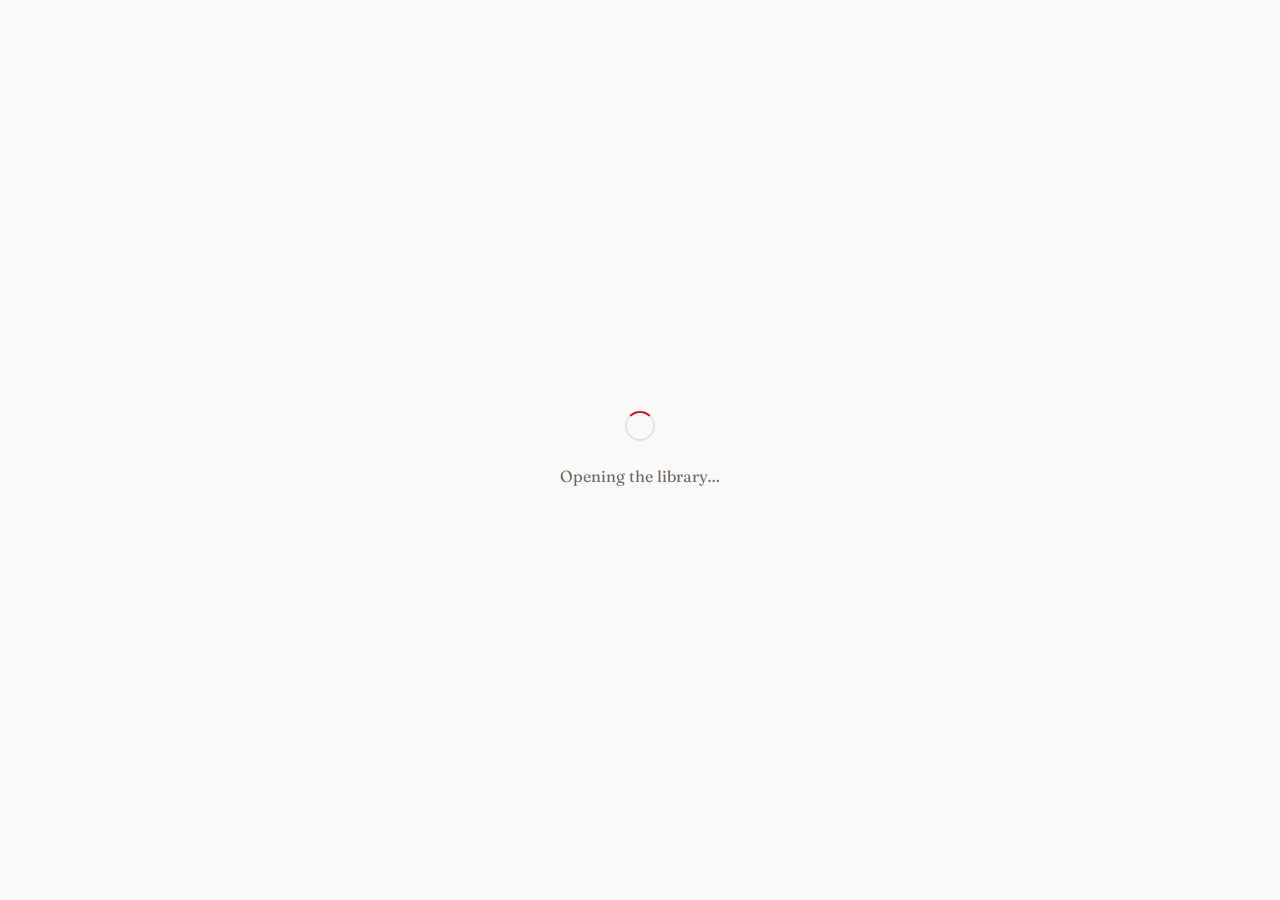
<file: index (3).html>
<!DOCTYPE html>
<html lang="en">
<head>
<meta charset="UTF-8" />
<meta name="viewport" content="width=device-width, initial-scale=1.0" />
<title>Doral Academy Library</title>
<link rel="preconnect" href="https://fonts.googleapis.com" />
<link rel="preconnect" href="https://fonts.gstatic.com" crossorigin />
<link href="https://fonts.googleapis.com/css2?family=Fraunces:opsz,wght@9..144,500;9..144,600;9..144,700&family=Newsreader:ital,wght@0,400;0,500;0,600;1,400&display=swap" rel="stylesheet" />
<style>
  :root{
    --white:#ffffff;
    --paper:#fbf9f7;
    --ink:#1c1a19;
    --muted:#6f6864;
    --line:#e7e1dc;
    --red:#c0162c;
    --red-dark:#931021;
    --red-soft:#fdeef0;
    --green:#1f7a4d;
    --green-soft:#e9f5ee;
    --shadow:0 1px 2px rgba(28,26,25,.04),0 12px 32px -12px rgba(28,26,25,.18);
    --radius:14px;
  }
  *{box-sizing:border-box;margin:0;padding:0}
  html{scroll-behavior:smooth}
  body{
    font-family:"Newsreader",Georgia,serif;
    background:var(--paper);
    color:var(--ink);
    line-height:1.55;
    -webkit-font-smoothing:antialiased;
  }
  h1,h2,h3,.display{font-family:"Fraunces",Georgia,serif;letter-spacing:-.01em}
  a{color:inherit}
  button{font-family:inherit;cursor:pointer;border:none;background:none}
  input,select{font-family:inherit;font-size:1rem}

  /* ---------- layout ---------- */
  header.topbar{
    position:sticky;top:0;z-index:40;
    background:rgba(255,255,255,.92);
    backdrop-filter:blur(8px);
    border-bottom:1px solid var(--line);
  }
  .bar-inner{
    max-width:1140px;margin:0 auto;padding:14px 22px;
    display:flex;align-items:center;gap:16px;
  }
  .brand{display:flex;align-items:center;gap:12px;font-family:"Fraunces";font-weight:700;font-size:1.22rem}
  .crest{
    width:34px;height:34px;border-radius:9px;flex:none;
    background:var(--red);color:#fff;display:grid;place-items:center;
    font-family:"Fraunces";font-weight:700;font-size:1rem;
    box-shadow:0 6px 16px -6px rgba(192,22,44,.6);
  }
  .brand small{display:block;font-family:"Newsreader";font-weight:400;font-size:.72rem;color:var(--muted);letter-spacing:.14em;text-transform:uppercase}
  .spacer{flex:1}
  .nav-pill{display:flex;gap:4px;background:var(--paper);border:1px solid var(--line);border-radius:999px;padding:4px}
  .nav-pill button{
    padding:7px 16px;border-radius:999px;font-size:.95rem;color:var(--muted);
    transition:color .2s,background .2s;
  }
  .nav-pill button.active{background:var(--red);color:#fff}
  .nav-pill button:hover:not(.active){color:var(--ink)}
  .who{display:flex;align-items:center;gap:10px;font-size:.9rem}
  .who .badge{font-size:.66rem;letter-spacing:.1em;text-transform:uppercase;background:var(--red-soft);color:var(--red-dark);padding:3px 9px;border-radius:999px;font-family:"Newsreader";font-weight:500}
  .btn{
    display:inline-flex;align-items:center;gap:8px;justify-content:center;
    padding:11px 20px;border-radius:10px;font-size:.96rem;font-weight:500;
    transition:transform .15s,background .2s,box-shadow .2s,border-color .2s;
  }
  .btn:active{transform:translateY(1px)}
  .btn-red{background:var(--red);color:#fff}
  .btn-red:hover{background:var(--red-dark);box-shadow:0 8px 20px -8px rgba(192,22,44,.6)}
  .btn-ghost{border:1px solid var(--line);background:#fff;color:var(--ink)}
  .btn-ghost:hover{border-color:var(--red);color:var(--red)}
  .btn-sm{padding:7px 13px;font-size:.86rem;border-radius:8px}
  .btn[disabled]{opacity:.5;cursor:not-allowed}

  main{max-width:1140px;margin:0 auto;padding:34px 22px 80px}
  .page{display:none;animation:fade .45s ease both}
  .page.show{display:block}
  @keyframes fade{from{opacity:0;transform:translateY(10px)}to{opacity:1;transform:none}}

  /* ---------- hero ---------- */
  .hero{
    border:1px solid var(--line);border-radius:22px;background:
      radial-gradient(120% 140% at 100% 0%,var(--red-soft) 0%,transparent 45%),#fff;
    padding:48px 44px;position:relative;overflow:hidden;box-shadow:var(--shadow);
  }
  .hero .eyebrow{font-size:.74rem;letter-spacing:.2em;text-transform:uppercase;color:var(--red);font-weight:500}
  .hero h1{font-size:clamp(2.1rem,4.5vw,3.3rem);line-height:1.02;margin:14px 0 12px;max-width:14ch}
  .hero p{color:var(--muted);max-width:46ch;font-size:1.08rem}
  .hero > *{position:relative;z-index:1}
  .hero .actions{display:flex;gap:12px;margin-top:26px;flex-wrap:wrap}
  .hero .rule{position:absolute;right:-50px;bottom:-50px;width:200px;height:200px;border-radius:50%;border:18px solid var(--red-soft);z-index:0;pointer-events:none}

  .stat-row{display:grid;grid-template-columns:repeat(3,1fr);gap:16px;margin-top:22px}
  .stat{background:#fff;border:1px solid var(--line);border-radius:var(--radius);padding:18px 20px}
  .stat b{font-family:"Fraunces";font-size:2rem;display:block;line-height:1}
  .stat span{color:var(--muted);font-size:.9rem}

  /* ---------- cards / sections ---------- */
  .section-head{display:flex;align-items:flex-end;justify-content:space-between;gap:16px;margin:34px 0 16px;flex-wrap:wrap}
  .section-head h2{font-size:1.6rem}
  .section-head p{color:var(--muted);font-size:.95rem}

  .toolbar{display:flex;gap:10px;flex-wrap:wrap;margin-bottom:18px}
  .field{display:flex;flex-direction:column;gap:6px}
  .field label{font-size:.8rem;color:var(--muted);letter-spacing:.04em}
  .input{
    padding:11px 13px;border:1px solid var(--line);border-radius:10px;background:#fff;
    transition:border-color .2s,box-shadow .2s;width:100%;
  }
  .input:focus{outline:none;border-color:var(--red);box-shadow:0 0 0 3px var(--red-soft)}
  .search{position:relative;flex:1;min-width:220px}
  .search input{padding-left:38px}
  .search svg{position:absolute;left:12px;top:50%;transform:translateY(-50%);color:var(--muted)}

  .grid{display:grid;grid-template-columns:repeat(auto-fill,minmax(260px,1fr));gap:16px}
  .book{
    background:#fff;border:1px solid var(--line);border-radius:var(--radius);padding:20px;
    display:flex;flex-direction:column;gap:6px;position:relative;
    transition:transform .2s,box-shadow .2s,border-color .2s;animation:fade .4s ease both;
  }
  .book:hover{transform:translateY(-3px);box-shadow:var(--shadow);border-color:#dcd4cd}
  .book .spine{position:absolute;left:0;top:18px;bottom:18px;width:4px;border-radius:0 4px 4px 0;background:var(--red)}
  .book h3{font-size:1.18rem;line-height:1.15;padding-left:8px}
  .book .author{color:var(--muted);font-style:italic;padding-left:8px}
  .book .isbn{font-size:.78rem;color:var(--muted);font-family:ui-monospace,monospace;letter-spacing:.02em;padding-left:8px;margin-top:4px}
  .book .foot{display:flex;align-items:center;justify-content:space-between;gap:8px;margin-top:12px;padding-left:8px}
  .pill{font-size:.74rem;font-weight:500;padding:4px 11px;border-radius:999px;letter-spacing:.02em}
  .pill.out{background:var(--red-soft);color:var(--red-dark)}
  .pill.in{background:var(--green-soft);color:var(--green)}
  .book .holder{font-size:.8rem;color:var(--muted);padding-left:8px}

  .panel{background:#fff;border:1px solid var(--line);border-radius:var(--radius);padding:24px;box-shadow:var(--shadow)}
  .panel + .panel{margin-top:18px}

  table{width:100%;border-collapse:collapse;font-size:.92rem}
  th,td{text-align:left;padding:12px 12px;border-bottom:1px solid var(--line);vertical-align:middle}
  th{font-size:.72rem;letter-spacing:.1em;text-transform:uppercase;color:var(--muted);font-weight:500;font-family:"Newsreader"}
  tr:last-child td{border-bottom:none}
  tbody tr{transition:background .15s}
  tbody tr:hover{background:var(--paper)}
  .tag{display:inline-flex;align-items:center;gap:6px;font-size:.78rem;padding:3px 9px;border-radius:7px}
  .tag.checkout{background:var(--red-soft);color:var(--red-dark)}
  .tag.return{background:var(--green-soft);color:var(--green)}

  .empty{text-align:center;color:var(--muted);padding:42px 20px;border:1px dashed var(--line);border-radius:var(--radius);background:#fff}
  .empty b{display:block;font-family:"Fraunces";color:var(--ink);font-size:1.15rem;margin-bottom:4px}

  /* ---------- auth / modal ---------- */
  .overlay{
    position:fixed;inset:0;z-index:60;background:rgba(28,26,25,.45);backdrop-filter:blur(3px);
    display:none;align-items:center;justify-content:center;padding:20px;animation:fade .25s ease both;
  }
  .overlay.show{display:flex}
  .modal{
    background:#fff;border-radius:18px;width:100%;max-width:430px;padding:30px;box-shadow:var(--shadow);
    animation:pop .3s cubic-bezier(.2,.8,.3,1) both;
  }
  @keyframes pop{from{opacity:0;transform:translateY(14px) scale(.98)}to{opacity:1;transform:none}}
  .modal h2{font-size:1.5rem}
  .modal .sub{color:var(--muted);font-size:.92rem;margin:4px 0 18px}
  .modal .field{margin-bottom:13px}
  .modal-x{position:absolute;top:16px;right:18px;font-size:1.4rem;color:var(--muted);line-height:1}
  .modal-wrap{position:relative}
  .switch{display:flex;background:var(--paper);border:1px solid var(--line);border-radius:10px;padding:4px;margin-bottom:18px}
  .switch button{flex:1;padding:9px;border-radius:7px;font-size:.9rem;color:var(--muted);transition:.2s}
  .switch button.active{background:#fff;color:var(--red);box-shadow:var(--shadow)}
  .divider{display:flex;align-items:center;gap:12px;color:var(--muted);font-size:.82rem;margin:16px 0}
  .divider::before,.divider::after{content:"";flex:1;height:1px;background:var(--line)}
  .google{display:flex;align-items:center;justify-content:center;gap:10px;width:100%;padding:11px;border:1px solid var(--line);border-radius:10px;background:#fff;font-weight:500;transition:.2s}
  .google:hover{border-color:#dcd4cd;background:var(--paper)}
  .note{font-size:.85rem;padding:10px 12px;border-radius:9px;margin-top:6px;display:none}
  .note.err{display:block;background:var(--red-soft);color:var(--red-dark)}
  .note.ok{display:block;background:var(--green-soft);color:var(--green)}
  .full{width:100%}

  /* ---------- toast ---------- */
  #toast{position:fixed;bottom:24px;left:50%;transform:translateX(-50%) translateY(20px);z-index:80;
    background:var(--ink);color:#fff;padding:13px 20px;border-radius:11px;font-size:.92rem;opacity:0;
    transition:.3s;pointer-events:none;box-shadow:var(--shadow);max-width:90vw}
  #toast.show{opacity:1;transform:translateX(-50%) translateY(0)}

  /* ---------- loading ---------- */
  .spin{width:18px;height:18px;border:2px solid rgba(255,255,255,.4);border-top-color:#fff;border-radius:50%;animation:rot .7s linear infinite;display:inline-block}
  .spin.dark{border-color:var(--line);border-top-color:var(--red)}
  @keyframes rot{to{transform:rotate(360deg)}}
  #boot{position:fixed;inset:0;background:var(--paper);display:grid;place-items:center;z-index:100;transition:opacity .4s}
  #boot.hide{opacity:0;pointer-events:none}

  .hint{font-size:.84rem;color:var(--muted);background:var(--paper);border:1px solid var(--line);border-radius:9px;padding:10px 13px;margin-top:14px}
  .hint b{color:var(--ink)}

  footer{border-top:1px solid var(--line);color:var(--muted);text-align:center;padding:26px 22px}
  footer .main{font-size:.85rem}
  footer .legal{font-size:.66rem;line-height:1.5;max-width:760px;margin:10px auto 0;color:#9a938e}

  @media(max-width:720px){
    .bar-inner{flex-wrap:wrap}
    .stat-row{grid-template-columns:1fr}
    .hero{padding:34px 24px}
    .nav-pill{order:3;width:100%;justify-content:space-between}
    .table-scroll{overflow-x:auto}
    table{min-width:560px}
  }
</style>
</head>
<body>

<div id="boot"><div style="text-align:center"><div class="spin dark" style="width:30px;height:30px;margin:0 auto 14px"></div><div style="font-family:'Fraunces';color:var(--muted)">Opening the library…</div></div></div>

<header class="topbar">
  <div class="bar-inner">
    <div class="brand">
      <span class="crest">DA</span>
      <span>Doral Academy Library</span>
    </div>
    <div class="spacer"></div>
    <nav class="nav-pill" id="nav">
      <button data-page="home" class="active">Home</button>
      <button data-page="catalog">Catalog</button>
      <button data-page="dashboard" data-auth="1" style="display:none">My Shelf</button>
      <button data-page="admin" data-admin="1" style="display:none">Librarian</button>
    </nav>
    <div class="who" id="who">
      <button class="btn btn-ghost btn-sm" id="loginBtn">Sign in</button>
    </div>
  </div>
</header>

<main>
  <!-- HOME -->
  <section class="page show" id="page-home">
    <div class="hero">
      <div class="eyebrow">Doral Academy</div>
      <h1>Find your next read, the easy way.</h1>
      <p>Browse the collection, see what's on the shelf, and keep track of every book you've borrowed and returned — all in one place.</p>
      <div class="actions">
        <button class="btn btn-red" onclick="go('catalog')">Browse the catalog</button>
        <button class="btn btn-ghost" id="heroSign">Create student account</button>
      </div>
      <div class="rule"></div>
    </div>
    <div class="stat-row">
      <div class="stat"><b id="sTotal">0</b><span>Books in the collection</span></div>
      <div class="stat"><b id="sIn">0</b><span>Available right now</span></div>
      <div class="stat"><b id="sOut">0</b><span>Currently checked out</span></div>
    </div>
    <div class="hint"><b>Students</b> can browse and track their own borrowing. Only the <b>librarian</b> can check books in and out.</div>
  </section>

  <!-- CATALOG -->
  <section class="page" id="page-catalog">
    <div class="section-head">
      <div><h2>The Collection</h2><p>Everything on our shelves. Search by title, author, or ISBN.</p></div>
    </div>
    <div class="toolbar">
      <div class="search">
        <svg width="16" height="16" viewBox="0 0 24 24" fill="none" stroke="currentColor" stroke-width="2"><circle cx="11" cy="11" r="7"/><path d="m21 21-4.3-4.3"/></svg>
        <input class="input" id="catSearch" placeholder="Search the catalog…" oninput="renderCatalog()"/>
      </div>
      <select class="input" id="catFilter" style="max-width:200px" onchange="renderCatalog()">
        <option value="all">All books</option>
        <option value="in library">Available</option>
        <option value="checked out">Checked out</option>
      </select>
    </div>
    <div id="catGrid" class="grid"></div>
  </section>

  <!-- STUDENT DASHBOARD -->
  <section class="page" id="page-dashboard">
    <div class="section-head">
      <div><h2 id="dashHi">My Shelf</h2><p>Your borrowing history — what you have now and what you've returned.</p></div>
    </div>
    <div class="stat-row" style="margin-top:0">
      <div class="stat"><b id="dCur">0</b><span>Currently borrowed</span></div>
      <div class="stat"><b id="dRet">0</b><span>Returned all-time</span></div>
      <div class="stat"><b id="dTot">0</b><span>Total activity</span></div>
    </div>
    <div class="section-head"><div><h2 style="font-size:1.25rem">Currently checked out</h2></div></div>
    <div id="dashCurrent"></div>
    <div class="section-head"><div><h2 style="font-size:1.25rem">Activity history</h2><p>Every checkout and return, with dates.</p></div></div>
    <div class="panel table-scroll" id="dashHistory"></div>
  </section>

  <!-- ADMIN -->
  <section class="page" id="page-admin">
    <div class="section-head">
      <div><h2>Librarian Desk</h2><p>Add books, check them in and out, and review all activity.</p></div>
    </div>

    <div class="panel">
      <div style="display:flex;align-items:center;justify-content:space-between;gap:12px;flex-wrap:wrap;margin-bottom:14px">
        <h2 style="font-size:1.2rem">Add a book</h2>
        <button class="btn btn-ghost btn-sm" id="scanToggle" onclick="toggleScanner()">Scan barcode</button>
      </div>

      <div id="scanArea" style="display:none;margin-bottom:16px">
        <div style="position:relative;max-width:420px;margin:0 auto;border-radius:12px;overflow:hidden;border:1px solid var(--line);background:#000">
          <video id="scanVideo" playsinline style="width:100%;display:block"></video>
          <div style="position:absolute;inset:14% 8%;border:2px solid rgba(255,255,255,.85);border-radius:10px;box-shadow:0 0 0 9999px rgba(0,0,0,.25)"></div>
        </div>
        <div class="note" id="scanNote" style="display:block;background:var(--paper);color:var(--muted);text-align:center">Point the camera at the barcode on the back of the book.</div>
        <div style="text-align:center;margin-top:8px"><button class="btn btn-ghost btn-sm" onclick="stopScanner()">Stop camera</button></div>
      </div>

      <div style="display:grid;grid-template-columns:1.4fr 1fr 1fr auto;gap:12px;align-items:end" id="addRow">
        <div class="field"><label>Title</label><input class="input" id="bTitle" placeholder="The Great Gatsby"/></div>
        <div class="field"><label>Author</label><input class="input" id="bAuthor" placeholder="F. Scott Fitzgerald"/></div>
        <div class="field"><label>ISBN</label><input class="input" id="bIsbn" placeholder="978-0-7432-7356-5"/></div>
        <button class="btn btn-red" id="addBtn" onclick="addBook()">Add</button>
      </div>
      <div class="note" id="addNote"></div>
      <div class="hint" style="margin-top:12px">Scanning reads the book's ISBN, then looks up the title and author automatically. You can edit any field before adding. Camera scanning requires a secure (https) page and works on the deployed site.</div>
    </div>

    <div class="panel">
      <div class="section-head" style="margin:0 0 14px">
        <div><h2 style="font-size:1.2rem">Manage circulation</h2></div>
        <div class="search" style="max-width:280px">
          <svg width="16" height="16" viewBox="0 0 24 24" fill="none" stroke="currentColor" stroke-width="2"><circle cx="11" cy="11" r="7"/><path d="m21 21-4.3-4.3"/></svg>
          <input class="input" id="admSearch" placeholder="Find a book…" oninput="renderAdminBooks()"/>
        </div>
      </div>
      <div class="table-scroll"><table>
        <thead><tr><th>Title</th><th>ISBN</th><th>Status</th><th>Held by</th><th>Last checkout</th><th style="text-align:right">Action</th></tr></thead>
        <tbody id="admBooks"></tbody>
      </table></div>
    </div>

    <div class="panel">
      <h2 style="font-size:1.2rem;margin-bottom:14px">All activity</h2>
      <div class="table-scroll"><table>
        <thead><tr><th>Date</th><th>Action</th><th>Book</th><th>Student</th><th>Student ID</th></tr></thead>
        <tbody id="admHistory"></tbody>
      </table></div>
    </div>
  </section>
</main>

<footer>
  <div class="main">Doral Academy Library</div>
  <div class="legal">
    &copy; <span id="yr"></span> Doral Academy Library. For use by enrolled Doral Academy students and authorized staff only.
    This system stores account information (student ID, name) and borrowing records solely for the purpose of managing library circulation.
    Personal data is not sold or shared with third parties and is retained only as long as necessary for library operations.
    Unauthorized access, use, or attempts to access accounts other than your own are prohibited. Use of this system constitutes acceptance of these terms.
    Doral Academy Library is not affiliated with, sponsored by, or endorsed by the authors or publishers of any titles listed in this catalog.
    All trademarks and book titles are the property of their respective owners.
  </div>
</footer>

<!-- AUTH MODAL -->
<div class="overlay" id="authModal">
  <div class="modal modal-wrap">
    <button class="modal-x" onclick="closeAuth()">×</button>
    <div class="switch" id="roleSwitch">
      <button class="active" data-role="student" onclick="setRole('student')">Student</button>
      <button data-role="admin" onclick="setRole('admin')">Librarian</button>
    </div>
    <h2 id="authTitle">Student sign in</h2>
    <p class="sub" id="authSub">Use your Student ID and password.</p>

    <div class="switch" id="modeSwitch">
      <button class="active" data-mode="login" onclick="setMode('login')">Sign in</button>
      <button data-mode="signup" onclick="setMode('signup')">Create account</button>
    </div>

    <div class="field" id="fName" style="display:none"><label>Full name</label><input class="input" id="iName" placeholder="Jane Student"/></div>
    <div class="field" id="fSid"><label>Student ID</label><input class="input" id="iSid" placeholder="e.g. 1234567"/></div>
    <div class="field"><label>Password</label><input class="input" id="iPass" type="password" placeholder="••••••••"/></div>

    <div class="note" id="authNote"></div>
    <button class="btn btn-red full" id="authSubmit" style="margin-top:6px" onclick="submitAuth()">Sign in</button>

    <div id="googleWrap">
      <div class="divider">or</div>
      <button class="google" id="googleBtn" onclick="googleAuth()">
        <svg width="18" height="18" viewBox="0 0 48 48"><path fill="#EA4335" d="M24 9.5c3.5 0 6.6 1.2 9 3.6l6.7-6.7C35.6 2.6 30.2 0 24 0 14.6 0 6.4 5.4 2.6 13.2l7.8 6.1C12.2 13.6 17.6 9.5 24 9.5z"/><path fill="#4285F4" d="M46.5 24.5c0-1.6-.1-3.1-.4-4.5H24v9h12.7c-.5 3-2.2 5.5-4.7 7.2l7.3 5.7c4.3-3.9 6.8-9.7 6.8-17.4z"/><path fill="#FBBC05" d="M10.4 28.3c-.5-1.5-.8-3.1-.8-4.8s.3-3.3.8-4.8l-7.8-6.1C.9 16 0 19.9 0 24s.9 8 2.6 11.4l7.8-6.1z"/><path fill="#34A853" d="M24 48c6.5 0 11.9-2.1 15.9-5.8l-7.3-5.7c-2 1.4-4.7 2.3-8.6 2.3-6.4 0-11.8-4.1-13.7-9.8l-7.8 6.1C6.4 42.6 14.6 48 24 48z"/></svg>
        Continue with Google
      </button>
      <div class="hint" id="googleSid" style="display:none">After Google sign-in, students must add their <b>Student ID</b> and <b>Full name</b> to finish.</div>
    </div>
  </div>
</div>

<!-- CHECKOUT MODAL -->
<div class="overlay" id="coModal">
  <div class="modal modal-wrap">
    <button class="modal-x" onclick="closeCo()">×</button>
    <h2>Check out a book</h2>
    <p class="sub" id="coBook"></p>
    <div class="field"><label>Student ID</label><input class="input" id="coSid" placeholder="Student receiving the book"/></div>
    <div class="field"><label>Student name</label><input class="input" id="coName" placeholder="Full name"/></div>
    <div class="note" id="coNote"></div>
    <button class="btn btn-red full" style="margin-top:6px" id="coBtn" onclick="confirmCheckout()">Confirm checkout</button>
  </div>
</div>

<div id="toast"></div>

<!-- ============ FIREBASE + APP LOGIC ============ -->
<script type="module">
/* Firebase SDK functions are loaded LAZILY (only when a real config is present)
   so the app — including full Demo Mode — works offline / with no connection. */
let FB = {};   // will hold Firebase functions after loadFirebase() runs

/* ===== 1. PASTE YOUR FIREBASE CONFIG HERE ===== */
const firebaseConfig = {
  apiKey: "YOUR_API_KEY",
  authDomain: "YOUR_PROJECT.firebaseapp.com",
  projectId: "YOUR_PROJECT",
  storageBucket: "YOUR_PROJECT.appspot.com",
  messagingSenderId: "YOUR_SENDER_ID",
  appId: "YOUR_APP_ID"
};
const CONFIGURED = !firebaseConfig.apiKey.startsWith("YOUR_");

/* Student IDs are turned into emails so Firebase Auth can store them.
   A student with ID 1234567 logs in internally as 1234567@students.dorallibrary.app */
const STUDENT_DOMAIN = "students.dorallibrary.app";

let app, auth, db;
let DEMO = !CONFIGURED;           // if not configured, run with in-memory demo data
let me = null;                    // {uid, role, sid, name}
let books = [];                   // cached catalog
let history = [];                 // cached full history (admin)
let authRole = "student", authMode = "login";
let pendingSetup = false;   // true while a Google student must still add a Student ID

/* ---------- DEMO fallback data (only used until Firebase is configured) ---------- */
const demo = {
  books:[
    {id:"b1",title:"The Great Gatsby",author:"F. Scott Fitzgerald",isbn:"978-0-7432-7356-5",state:"in library",holderSid:"",holderName:"",lastCheckout:null},
    {id:"b2",title:"To Kill a Mockingbird",author:"Harper Lee",isbn:"978-0-06-112008-4",state:"checked out",holderSid:"1002345",holderName:"Maria Lopez",lastCheckout:"2026-05-28"},
    {id:"b3",title:"1984",author:"George Orwell",isbn:"978-0-452-28423-4",state:"in library",holderSid:"",holderName:"",lastCheckout:"2026-04-10"},
    {id:"b4",title:"The Hobbit",author:"J.R.R. Tolkien",isbn:"978-0-547-92822-7",state:"in library",holderSid:"",holderName:"",lastCheckout:null},
    {id:"b5",title:"Pride and Prejudice",author:"Jane Austen",isbn:"978-1-5011-2902-1",state:"checked out",holderSid:"1009876",holderName:"You Demo",lastCheckout:"2026-06-01"}
  ],
  history:[
    {id:"h1",action:"checked out",bookTitle:"To Kill a Mockingbird",bookIsbn:"978-0-06-112008-4",sid:"1002345",name:"Maria Lopez",date:"2026-05-28"},
    {id:"h2",action:"returned",bookTitle:"1984",bookIsbn:"978-0-452-28423-4",sid:"1009876",name:"You Demo",date:"2026-05-15"},
    {id:"h3",action:"checked out",bookTitle:"1984",bookIsbn:"978-0-452-28423-4",sid:"1009876",name:"You Demo",date:"2026-05-01"},
    {id:"h4",action:"checked out",bookTitle:"Pride and Prejudice",bookIsbn:"978-1-5011-2902-1",sid:"1009876",name:"You Demo",date:"2026-06-01"}
  ]
};

/* ---------- boot ---------- */
document.getElementById("yr").textContent = new Date().getFullYear();
// Failsafe: no matter what happens, never leave the boot overlay stuck.
setTimeout(hideBoot, 4000);

(async function boot(){
  try{
    if (CONFIGURED){
      await loadFirebase();
      app = FB.initializeApp(firebaseConfig);
      auth = FB.getAuth(app);
      db = FB.getFirestore(app);
      FB.onAuthStateChanged(auth, handleAuthState);
      subscribeBooks();
    } else {
      books = JSON.parse(JSON.stringify(demo.books));
      history = JSON.parse(JSON.stringify(demo.history));
      toast("Demo mode — add your Firebase config to go live");
    }
  }catch(e){
    // If Firebase fails to load (offline, bad config), fall back to demo data.
    console.error("Startup issue, falling back to demo mode:", e);
    DEMO = true;
    books = JSON.parse(JSON.stringify(demo.books));
    history = JSON.parse(JSON.stringify(demo.history));
    toast("Couldn't reach Firebase — showing demo data");
  }
  refreshAll();
  hideBoot();
})();

async function loadFirebase(){
  const [appMod, authMod, fsMod] = await Promise.all([
    import("https://www.gstatic.com/firebasejs/10.12.2/firebase-app.js"),
    import("https://www.gstatic.com/firebasejs/10.12.2/firebase-auth.js"),
    import("https://www.gstatic.com/firebasejs/10.12.2/firebase-firestore.js")
  ]);
  FB = { ...appMod, ...authMod, ...fsMod };
}

function hideBoot(){
  const b = document.getElementById("boot");
  if (b) b.classList.add("hide");
}

/* ===================== AUTH ===================== */
const sidToEmail = sid => `${sid.trim()}@${STUDENT_DOMAIN}`;

async function handleAuthState(user){
  if(!user){ me=null; afterAuth(); return; }
  // load profile from users/{uid}
  let prof = {};
  try{ const s = await FB.getDoc(FB.doc(db,"users",user.uid)); if(s.exists()) prof=s.data(); }catch(e){}
  me = { uid:user.uid, email:user.email, role:prof.role||"student", sid:prof.sid||"", name:prof.name||user.displayName||"" };
  // Google students who haven't added a Student ID yet — must complete before use
  if(me.role==="student" && !me.sid){
    pendingSetup = true;
    openAuth("student"); setRole("student"); setMode("signup");
    document.getElementById("iName").value = me.name || user.displayName || "";
    document.getElementById("authTitle").textContent = "One more step";
    document.getElementById("authSub").textContent = "Link your Student ID to finish setting up your account.";
    document.getElementById("authNote").className="note ok";
    document.getElementById("authNote").textContent="You're signed in with Google — add your Student ID and full name to continue.";
    document.getElementById("iPass").parentElement.style.display="none";
    document.getElementById("modeSwitch").style.display="none";
    document.getElementById("roleSwitch").style.display="none";
    document.getElementById("googleWrap").style.display="none";
    document.getElementById("authModal").querySelector(".modal-x").style.display="none";
    document.getElementById("authSubmit").textContent="Finish setup";
    document.getElementById("authSubmit").dataset.finish="1";
  }
  afterAuth();
}

window.submitAuth = async function(){
  const note=document.getElementById("authNote"); note.className="note";
  const pass=document.getElementById("iPass").value;
  const sid=document.getElementById("iSid").value.trim();
  const name=document.getElementById("iName").value.trim();
  const btn=document.getElementById("authSubmit");

  // Google finish-setup branch
  if(btn.dataset.finish==="1"){
    if(!sid||!name) return err(note,"Student ID and full name are required.");
    setLoading(btn,true);
    try{
      await FB.setDoc(FB.doc(db,"users",me.uid),{role:"student",sid,name,email:me.email},{merge:true});
      me.sid=sid; me.name=name; delete btn.dataset.finish; pendingSetup=false;
      btn.textContent="Sign in"; document.getElementById("iPass").parentElement.style.display="";
      document.getElementById("modeSwitch").style.display="flex";
      document.getElementById("roleSwitch").style.display="flex";
      document.getElementById("googleWrap").style.display="block";
      document.getElementById("authModal").querySelector(".modal-x").style.display="";
      ok(note,"You're all set!"); setTimeout(()=>{closeAuth();afterAuth();toast("Welcome, "+name);},700);
    }catch(e){ err(note,e.message); }
    setLoading(btn,false); return;
  }

  if(authRole==="admin"){
    if(!sid||!pass) return err(note,"Enter admin email and password.");
    if(!CONFIGURED){ demoLogin("admin",sid,"Librarian"); return; }
    setLoading(btn,true);
    try{ await FB.signInWithEmailAndPassword(auth, sid.includes("@")?sid:sidToEmail(sid), pass);
      closeAuth(); }catch(e){ err(note,"Could not sign in. Check credentials."); }
    setLoading(btn,false); return;
  }

  // student
  if(!sid) return err(note,"Student ID is required.");
  if(!/^[A-Za-z0-9._-]+$/.test(sid)) return err(note,"Student ID can only contain letters, numbers, dots, dashes or underscores (no spaces).");
  if(!pass) return err(note,"Password is required.");
  if(authMode==="signup" && pass.length<6) return err(note,"Password must be at least 6 characters.");
  if(authMode==="signup" && !name) return err(note,"Full name is required.");

  if(!CONFIGURED){ demoLogin("student",sid,name||"Demo Student"); return; }
  setLoading(btn,true);
  const email=sidToEmail(sid);
  try{
    if(authMode==="signup"){
      const cred=await FB.createUserWithEmailAndPassword(auth,email,pass);
      await FB.setDoc(FB.doc(db,"users",cred.user.uid),{role:"student",sid,name,email});
    }else{
      await FB.signInWithEmailAndPassword(auth,email,pass);
    }
    closeAuth();
  }catch(e){
    if(e.code==="auth/email-already-in-use") err(note,"That Student ID already has an account. Try signing in.");
    else if(e.code==="auth/invalid-credential"||e.code==="auth/wrong-password"||e.code==="auth/user-not-found") err(note,"Wrong Student ID or password.");
    else if(e.code==="auth/weak-password") err(note,"Password must be at least 6 characters.");
    else if(e.code==="auth/operation-not-allowed") err(note,"Email/Password sign-in isn't enabled in Firebase yet. Enable it in Authentication → Sign-in method.");
    else if(e.code==="auth/invalid-email") err(note,"Couldn't create the account — check that Email/Password sign-in is enabled in Firebase.");
    else err(note,e.message);
  }
  setLoading(btn,false);
};

window.googleAuth = async function(){
  if(!CONFIGURED){ demoLogin("student","1009876","Google Demo"); return; }
  const note=document.getElementById("authNote");
  try{ await FB.signInWithPopup(auth,new FB.GoogleAuthProvider()); }
  catch(e){
    if(e.code==="auth/operation-not-allowed") err(note,"Google sign-in isn't enabled in Firebase yet. Enable it in Authentication → Sign-in method.");
    else if(e.code==="auth/unauthorized-domain") err(note,"This site's domain isn't authorized for Google sign-in. Add it in Authentication → Settings → Authorized domains.");
    else if(e.code==="auth/popup-closed-by-user"||e.code==="auth/cancelled-popup-request") err(note,"Google sign-in was cancelled.");
    else err(note,"Google sign-in failed: "+(e.code||e.message));
  }
};

function demoLogin(role,sid,name){
  me={uid:"demo",role,sid,name,email:role+"@demo"};
  closeAuth(); afterAuth(); toast("Demo: signed in as "+role);
}

window.logout = async function(){
  if(CONFIGURED){ await FB.signOut(auth); } me=null; afterAuth(); toast("Signed out");
};

/* ===================== DATA ===================== */
function subscribeBooks(){
  FB.onSnapshot(FB.collection(db,"books"), snap=>{
    books = snap.docs.map(d=>({id:d.id,...d.data(),
      lastCheckout: d.data().lastCheckout?.toDate?.().toISOString().slice(0,10) || d.data().lastCheckout || null}));
    refreshAll();
  });
}

window.addBook = async function(){
  const note=document.getElementById("addNote"); note.className="note";
  const title=document.getElementById("bTitle").value.trim();
  const author=document.getElementById("bAuthor").value.trim();
  const isbn=document.getElementById("bIsbn").value.trim();
  if(!title||!isbn) return err(note,"Title and ISBN are required.");
  if(books.some(b=>b.isbn===isbn)) return err(note,"A book with that ISBN already exists.");
  const btn=document.getElementById("addBtn"); setLoading(btn,true);
  const rec={title,author,isbn,state:"in library",holderSid:"",holderName:"",lastCheckout:null};
  try{
    if(CONFIGURED){ await FB.addDoc(FB.collection(db,"books"),rec); }
    else{ books.push({id:"b"+Date.now(),...rec}); refreshAll(); }
    ["bTitle","bAuthor","bIsbn"].forEach(i=>document.getElementById(i).value="");
    ok(note,`"${title}" added to the collection.`); toast("Book added");
  }catch(e){ err(note,e.message); }
  setLoading(btn,false);
};

/* ===================== BARCODE SCANNING ===================== */
let zxingReader=null, scanStream=null, scanModule=null;

window.toggleScanner = function(){
  const area=document.getElementById("scanArea");
  if(area.style.display==="none"){ area.style.display="block"; startScanner(); }
  else stopScanner();
};

async function startScanner(){
  const note=document.getElementById("scanNote");
  const toggle=document.getElementById("scanToggle");
  note.textContent="Starting camera…";
  if(!window.isSecureContext){
    note.textContent="Camera needs a secure (https) page. Deploy the site or use localhost, then try again.";
    return;
  }
  try{
    if(!scanModule){
      scanModule = await import("https://cdn.jsdelivr.net/npm/@zxing/browser@0.1.5/+esm");
    }
    const { BrowserMultiFormatReader } = scanModule;
    zxingReader = new BrowserMultiFormatReader();
    const video=document.getElementById("scanVideo");
    toggle.textContent="Scanning…"; toggle.disabled=true;
    note.textContent="Point the camera at the barcode on the back of the book.";
    // prefer the rear camera on phones
    await zxingReader.decodeFromConstraints(
      { video:{ facingMode:{ ideal:"environment" } } },
      video,
      (result,err2)=>{ if(result) onScan(result.getText()); }
    );
  }catch(e){
    if(e.name==="NotAllowedError") note.textContent="Camera permission was denied. Allow camera access and try again.";
    else if(e.name==="NotFoundError") note.textContent="No camera found on this device.";
    else note.textContent="Couldn't start the camera: "+(e.message||e.name);
    toggle.textContent="Scan barcode"; toggle.disabled=false;
  }
}

window.stopScanner = function(){
  try{ zxingReader?.reset?.(); }catch(e){}
  const video=document.getElementById("scanVideo");
  if(video?.srcObject){ video.srcObject.getTracks().forEach(t=>t.stop()); video.srcObject=null; }
  zxingReader=null;
  document.getElementById("scanArea").style.display="none";
  const toggle=document.getElementById("scanToggle");
  toggle.textContent="Scan barcode"; toggle.disabled=false;
};

let lastScanned="";
async function onScan(code){
  const digits=(code||"").replace(/[^0-9Xx]/g,"");
  // ISBNs are 13 (or 10) digits; ignore anything else (e.g. price barcodes)
  if(digits.length!==13 && digits.length!==10) return;
  if(digits===lastScanned) return; lastScanned=digits;
  const note=document.getElementById("scanNote");
  note.textContent="Found ISBN "+digits+" — looking up the book…";
  document.getElementById("bIsbn").value=digits;
  try{ if(navigator.vibrate) navigator.vibrate(80); }catch(e){}
  stopScanner();
  await lookupIsbn(digits);
}

async function lookupIsbn(isbn){
  const note=document.getElementById("addNote"); note.className="note";
  const titleEl=document.getElementById("bTitle"), authEl=document.getElementById("bAuthor");
  try{
    let info = await lookupOpenLibrary(isbn);
    if(!info || !info.title) info = await lookupGoogleBooks(isbn);
    if(info && info.title){
      titleEl.value=info.title;
      if(info.author) authEl.value=info.author;
      ok(note,`Found "${info.title}". Check the details and click Add.`);
      toast("Book details filled in");
    }else{
      err(note,`Scanned ISBN ${isbn}, but no title was found. Enter the title and author manually.`);
      titleEl.focus();
    }
  }catch(e){
    err(note,`Scanned ISBN ${isbn}. Lookup failed (offline?). Enter title and author manually.`);
  }
}

async function lookupOpenLibrary(isbn){
  const r=await fetch(`https://openlibrary.org/api/books?bibkeys=ISBN:${isbn}&format=json&jscmd=data`);
  const j=await r.json();
  const k=`ISBN:${isbn}`;
  if(j[k]){
    return { title:j[k].title || "",
             author:(j[k].authors||[]).map(a=>a.name).join(", ") };
  }
  return null;
}

async function lookupGoogleBooks(isbn){
  const r=await fetch(`https://www.googleapis.com/books/v1/volumes?q=isbn:${isbn}`);
  const j=await r.json();
  if(j.totalItems>0 && j.items?.[0]?.volumeInfo){
    const v=j.items[0].volumeInfo;
    return { title:v.title || "", author:(v.authors||[]).join(", ") };
  }
  return null;
}

let coBookRef=null;
window.openCheckout = function(id){
  const b=books.find(x=>x.id===id); coBookRef=b;
  document.getElementById("coBook").textContent=`${b.title} · ${b.isbn}`;
  document.getElementById("coSid").value=""; document.getElementById("coName").value="";
  document.getElementById("coNote").className="note";
  document.getElementById("coModal").classList.add("show");
};
window.closeCo=()=>document.getElementById("coModal").classList.remove("show");

window.confirmCheckout = async function(){
  const note=document.getElementById("coNote"); note.className="note";
  const sid=document.getElementById("coSid").value.trim();
  const name=document.getElementById("coName").value.trim();
  if(!sid||!name) return err(note,"Student ID and name are required.");
  const btn=document.getElementById("coBtn"); setLoading(btn,true);
  const today=new Date().toISOString().slice(0,10);
  try{
    await writeBookState(coBookRef.id,{state:"checked out",holderSid:sid,holderName:name,lastCheckout:today});
    await logHistory("checked out",coBookRef,sid,name,today);
    closeCo(); toast("Checked out to "+name);
  }catch(e){ err(note,e.message); }
  setLoading(btn,false);
};

window.returnBook = async function(id){
  const b=books.find(x=>x.id===id);
  if(!confirm(`Mark "${b.title}" as returned?`)) return;
  const today=new Date().toISOString().slice(0,10);
  try{
    await logHistory("returned",b,b.holderSid,b.holderName,today);
    await writeBookState(id,{state:"in library",holderSid:"",holderName:"",lastCheckout:today});
    toast("Returned");
  }catch(e){ toast("Error: "+e.message); }
};

window.deleteBook = async function(id){
  const b=books.find(x=>x.id===id);
  if(!confirm(`Delete "${b.title}" permanently?`)) return;
  if(CONFIGURED){ await FB.deleteDoc(FB.doc(db,"books",id)); }
  else{ books=books.filter(x=>x.id!==id); refreshAll(); }
  toast("Book deleted");
};

async function writeBookState(id,patch){
  if(CONFIGURED){ await FB.updateDoc(FB.doc(db,"books",id),patch); }
  else{ const b=books.find(x=>x.id===id); Object.assign(b,patch); refreshAll(); }
}
async function logHistory(action,b,sid,name,date){
  const rec={action,bookTitle:b.title,bookIsbn:b.isbn,sid,name,date,ts:Date.now()};
  if(CONFIGURED){ await FB.addDoc(FB.collection(db,"history"),{...rec,createdAt:FB.serverTimestamp()}); }
  else{ history.unshift({id:"h"+Date.now(),...rec}); }
}

async function loadHistory(){
  if(!CONFIGURED) return history;
  const snap=await FB.getDocs(FB.query(FB.collection(db,"history"),FB.orderBy("ts","desc")));
  history=snap.docs.map(d=>({id:d.id,...d.data()}));
  return history;
}

/* ===================== RENDER ===================== */
function refreshAll(){ renderHome(); renderCatalog(); renderAdminBooks(); renderDashboard(); }

function renderHome(){
  document.getElementById("sTotal").textContent=books.length;
  document.getElementById("sIn").textContent=books.filter(b=>b.state==="in library").length;
  document.getElementById("sOut").textContent=books.filter(b=>b.state==="checked out").length;
}

window.renderCatalog=function(){
  const q=(document.getElementById("catSearch").value||"").toLowerCase();
  const f=document.getElementById("catFilter").value;
  const grid=document.getElementById("catGrid");
  let list=books.filter(b=>(b.title+b.author+b.isbn).toLowerCase().includes(q));
  if(f!=="all") list=list.filter(b=>b.state===f);
  if(!list.length){ grid.innerHTML=`<div class="empty" style="grid-column:1/-1"><b>No books found</b>Try a different search or filter.</div>`; return; }
  grid.innerHTML=list.map(bookCard).join("");
};
function bookCard(b){
  const out=b.state==="checked out";
  return `<div class="book"><span class="spine" style="background:${out?'var(--red)':'var(--green)'}"></span>
    <h3>${esc(b.title)}</h3>
    <div class="author">${esc(b.author||"Unknown author")}</div>
    <div class="isbn">ISBN ${esc(b.isbn)}</div>
    <div class="foot"><span class="pill ${out?'out':'in'}">${out?'Checked out':'Available'}</span>
    ${b.lastCheckout?`<span style="font-size:.76rem;color:var(--muted)">last: ${b.lastCheckout}</span>`:""}</div>
    ${out?`<div class="holder">With ${esc(b.holderName||'a student')}</div>`:""}</div>`;
}

window.renderAdminBooks=function(){
  if(!me||me.role!=="admin") return;
  const q=(document.getElementById("admSearch").value||"").toLowerCase();
  const tb=document.getElementById("admBooks");
  const list=books.filter(b=>(b.title+b.isbn).toLowerCase().includes(q));
  if(!list.length){ tb.innerHTML=`<tr><td colspan="6" style="color:var(--muted);text-align:center;padding:26px">No books yet — add one above.</td></tr>`; }
  else tb.innerHTML=list.map(b=>{
    const out=b.state==="checked out";
    return `<tr><td><b style="font-family:'Fraunces'">${esc(b.title)}</b><br><span style="color:var(--muted);font-size:.82rem;font-style:italic">${esc(b.author||"")}</span></td>
      <td style="font-family:monospace;font-size:.8rem">${esc(b.isbn)}</td>
      <td><span class="pill ${out?'out':'in'}">${out?'Checked out':'Available'}</span></td>
      <td>${out?esc(b.holderName||"")+`<br><span style="color:var(--muted);font-size:.78rem">#${esc(b.holderSid)}</span>`:"—"}</td>
      <td style="color:var(--muted)">${b.lastCheckout||"—"}</td>
      <td style="text-align:right">${out
        ?`<button class="btn btn-ghost btn-sm" onclick="returnBook('${b.id}')">Return</button>`
        :`<button class="btn btn-red btn-sm" onclick="openCheckout('${b.id}')">Check out</button>`}
        <button class="btn btn-ghost btn-sm" title="Delete" style="padding:7px 11px" onclick="deleteBook('${b.id}')">Delete</button></td></tr>`;
  }).join("");

  loadHistory().then(h=>{
    const ht=document.getElementById("admHistory");
    if(!h.length){ ht.innerHTML=`<tr><td colspan="5" style="text-align:center;color:var(--muted);padding:26px">No activity yet.</td></tr>`; return; }
    ht.innerHTML=h.slice(0,200).map(r=>`<tr><td style="color:var(--muted)">${r.date}</td>
      <td><span class="tag ${r.action==='checked out'?'checkout':'return'}">${r.action}</span></td>
      <td>${esc(r.bookTitle)}</td><td>${esc(r.name)}</td><td style="font-family:monospace;font-size:.82rem">${esc(r.sid)}</td></tr>`).join("");
  });
};

async function renderDashboard(){
  if(!me||me.role!=="student"){ return; }
  document.getElementById("dashHi").textContent=`${me.name?me.name.split(" ")[0]+"'s":"My"} Shelf`;
  const h=(await loadHistory()).filter(r=>r.sid===me.sid).sort((a,b)=>(b.ts||0)-(a.ts||0));
  // current = books currently checked out to this student
  const current=books.filter(b=>b.state==="checked out"&&b.holderSid===me.sid);
  document.getElementById("dCur").textContent=current.length;
  document.getElementById("dRet").textContent=h.filter(r=>r.action==="returned").length;
  document.getElementById("dTot").textContent=h.length;

  const cur=document.getElementById("dashCurrent");
  cur.innerHTML = current.length
    ? `<div class="grid">${current.map(bookCard).join("")}</div>`
    : `<div class="empty"><b>Nothing checked out</b>Visit the catalog and ask the librarian to check a book out for you.</div>`;

  const ht=document.getElementById("dashHistory");
  ht.innerHTML = h.length
    ? `<table><thead><tr><th>Date</th><th>Action</th><th>Book</th><th>ISBN</th></tr></thead><tbody>${
        h.map(r=>`<tr><td style="color:var(--muted)">${r.date}</td>
        <td><span class="tag ${r.action==='checked out'?'checkout':'return'}">${r.action}</span></td>
        <td>${esc(r.bookTitle)}</td><td style="font-family:monospace;font-size:.82rem">${esc(r.bookIsbn)}</td></tr>`).join("")
      }</tbody></table>`
    : `<div class="empty" style="border:none"><b>No activity yet</b>Your checkouts and returns will appear here.</div>`;
}

/* ===================== NAV / UI ===================== */
window.go=function(page){
  if(page!=="admin" && zxingReader) stopScanner();
  document.querySelectorAll(".page").forEach(p=>p.classList.remove("show"));
  document.getElementById("page-"+page).classList.add("show");
  document.querySelectorAll("#nav button").forEach(b=>b.classList.toggle("active",b.dataset.page===page));
  if(page==="admin") renderAdminBooks(); if(page==="dashboard") renderDashboard();
  window.scrollTo({top:0,behavior:"smooth"});
};
document.getElementById("nav").addEventListener("click",e=>{
  const b=e.target.closest("button"); if(!b)return;
  const p=b.dataset.page;
  if((b.dataset.auth&&!me)||(b.dataset.admin&&(!me||me.role!=="admin"))){ openAuth(b.dataset.admin?"admin":"student"); return; }
  go(p);
});

function afterAuth(){
  const who=document.getElementById("who");
  document.querySelector('[data-page="dashboard"]').style.display = (me&&me.role==="student")?"":"none";
  document.querySelector('[data-page="admin"]').style.display = (me&&me.role==="admin")?"":"none";
  if(me){
    who.innerHTML=`<span class="badge">${me.role}</span><span>${esc(me.name||me.sid||"Account")}</span>
      <button class="btn btn-ghost btn-sm" onclick="logout()">Sign out</button>`;
  }else{
    who.innerHTML=`<button class="btn btn-ghost btn-sm" id="loginBtn">Sign in</button>`;
    document.getElementById("loginBtn").onclick=()=>openAuth("student");
    if(["dashboard","admin"].includes(curPage())) go("home");
  }
  refreshAll();
}
const curPage=()=>[...document.querySelectorAll(".page")].find(p=>p.classList.contains("show"))?.id.replace("page-","");

/* ---- auth modal controls ---- */
window.openAuth=function(role){ setRole(role||"student"); setMode("login");
  document.getElementById("authNote").className="note";
  document.getElementById("authModal").classList.add("show"); };
window.closeAuth=function(){
  // If a Google student hasn't linked their Student ID yet, don't let them in
  // with an incomplete account — sign them back out instead of just closing.
  if(pendingSetup){
    pendingSetup=false;
    if(CONFIGURED && auth){ FB.signOut(auth); }
    me=null; afterAuth();
    // restore the modal to its normal state for next time
    document.getElementById("iPass").parentElement.style.display="";
    document.getElementById("modeSwitch").style.display="flex";
    document.getElementById("roleSwitch").style.display="flex";
    document.getElementById("googleWrap").style.display="block";
    document.getElementById("authModal").querySelector(".modal-x").style.display="";
    delete document.getElementById("authSubmit").dataset.finish;
    document.getElementById("authSubmit").textContent="Sign in";
    toast("Sign-up cancelled — Student ID is required");
  }
  document.getElementById("authModal").classList.remove("show");
};
window.setRole=function(r){ authRole=r;
  document.querySelectorAll("#roleSwitch button").forEach(b=>b.classList.toggle("active",b.dataset.role===r));
  document.getElementById("modeSwitch").style.display = r==="admin"?"none":"flex";
  document.getElementById("googleWrap").style.display = r==="admin"?"none":"block";
  document.getElementById("fSid").querySelector("label").textContent = r==="admin"?"Admin email":"Student ID";
  document.getElementById("iSid").placeholder = r==="admin"?"librarian@school.org":"e.g. 1234567";
  document.getElementById("authTitle").textContent = r==="admin"?"Librarian sign in":"Student sign in";
  document.getElementById("authSub").textContent = r==="admin"?"Staff accounts only.":"Use your Student ID and password.";
  if(r==="admin") setMode("login");
};
window.setMode=function(m){ authMode=m;
  document.querySelectorAll("#modeSwitch button").forEach(b=>b.classList.toggle("active",b.dataset.mode===m));
  document.getElementById("fName").style.display = (m==="signup"&&authRole==="student")?"flex":"none";
  document.getElementById("authSubmit").textContent = m==="signup"?"Create account":"Sign in";
  document.getElementById("googleSid").style.display = m==="signup"?"block":"none";
};

document.getElementById("heroSign").onclick=()=>{ openAuth("student"); setMode("signup"); };
document.getElementById("loginBtn").onclick=()=>openAuth("student");

/* ---- helpers ---- */
function esc(s){return (s??"").toString().replace(/[&<>"']/g,c=>({"&":"&amp;","<":"&lt;",">":"&gt;",'"':"&quot;","'":"&#39;"}[c]));}
function err(n,m){n.className="note err";n.textContent=m;}
function ok(n,m){n.className="note ok";n.textContent=m;}
function setLoading(btn,on){ btn.disabled=on; btn.dataset.txt=btn.dataset.txt||btn.textContent;
  btn.innerHTML = on?'<span class="spin"></span>':btn.dataset.txt; if(!on)btn.textContent=btn.dataset.txt; }
let toastT;
function toast(m){const t=document.getElementById("toast");t.textContent=m;t.classList.add("show");
  clearTimeout(toastT);toastT=setTimeout(()=>t.classList.remove("show"),2600);}
window.toast=toast;
</script>
</body>
</html>
</file>
